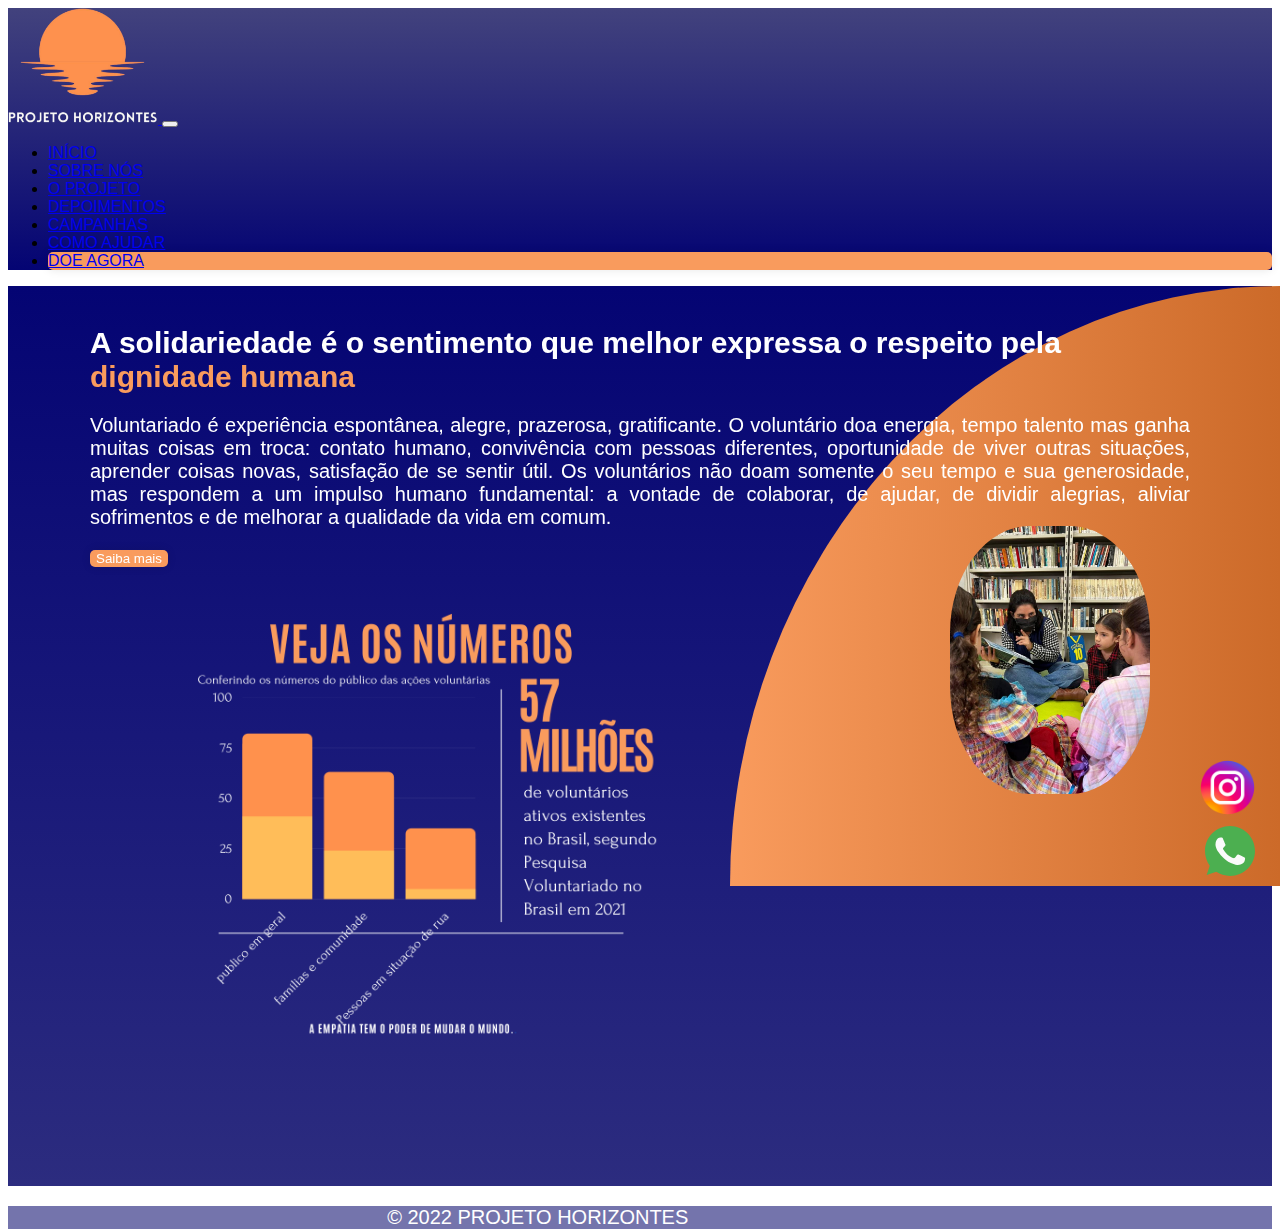
<file: ProjetoIntegrador/ProjetoIntegrador - atualizado/index.html>
<!DOCTYPE html>
<html lang="pt-BR">
<head>
  <meta charset="UTF-8">
  <meta http-equiv="X-UA-Compatible" content="IE=edge">
  <meta name="viewport" content="width=device-width, initial-scale=1.0">
  <title>Projeto Horizontes</title>
  <link rel="stylesheet" href="styles.css">
  <link href="https://cdn.jsdelivr.net/npm/bootstrap@5.2.2/dist/css/bootstrap.min.css" rel="stylesheet" integrity="sha384-Zenh87qX5JnK2Jl0vWa8Ck2rdkQ2Bzep5IDxbcnCeuOxjzrPF/et3URy9Bv1WTRi" crossorigin="anonymous">
    <script src="https://cdn.jsdelivr.net/npm/bootstrap@5.2.2/dist/js/bootstrap.bundle.min.js" integrity="sha384-OERcA2EqjJCMA+/3y+gxIOqMEjwtxJY7qPCqsdltbNJuaOe923+mo//f6V8Qbsw3" crossorigin="anonymous"></script>
</head>
<body>
  <body class="d-flex flex-column min-vh-100">
    <nav class="navbar navbar-expand-lg barraNav p-0 gradient-navbar">
        <div class="container-lg">
            <a class="navbar-brand p-0 mt-3 mx-0" href="index.html">
              <img src="assets/logo.png" alt="Logo projeto horizontes" width="150">
            </a>
            <button class="navbar-toggler" type="button" data-bs-toggle="collapse" data-bs-target="#navbarTogglerDemo02" aria-controls="navbarTogglerDemo02" aria-expanded="false" aria-label="Toggle navigation">
                <span class="navbar-toggler-icon"></span>
              </button>
              <div class="collapse navbar-collapse justify-content-around" id="navbarTogglerDemo02">
                <ul class="navbar-nav nav-justified fw-bold">
                  <li class="nav-item text-nowrap">
                    <a class="nav-link active text-white padrao" aria-current="page" href="index.html">INÍCIO</a>
                  </li>
                  <li class="nav-item mx-2 text-nowrap inicio">
                    <a class="nav-link active text-white padrao" aria-current="page" href="sobreNos.html">SOBRE NÓS</a>
                  </li>
                  <li class="nav-item mx-2 text-nowrap">
                    <a class="nav-link active text-white padrao" aria-current="page" href="oProjeto.html">O PROJETO</a>
                  </li>
                  <li class="nav-item mx-2 text-nowrap">
                    <a class="nav-link active text-white padrao" aria-current="page" href="depoimentos.html">DEPOIMENTOS</a>
                  </li>
                  <li class="nav-item mx-2 text-nowrap">
                    <a class="nav-link active text-white padrao" aria-current="page" href="campanhas.html">CAMPANHAS</a>
                  </li>
                  <li class="nav-item mx-2 text-nowrap">
                    <a class="nav-link active text-white padrao" aria-current="page" href="comoAjudar.html">COMO AJUDAR</a>
                  </li>
                  <li class="nav-item text-nowrap btnDoe">
                    <a class="nav-link active text-white" aria-current="page" href="doeAgora.html">DOE AGORA</a>
                  </li>
              </div>
        </div>
    </nav>

    <main class="comeco">
      <div class="d-none d-lg-block circulo">
        <img class="criancas" src="assets\imagem11.jpeg" alt="campanha social com palhaços e crianças"/>
      </div>

      <!-- social media -->
      <div class="social-media">
        <a href="https://www.instagram.com/horizontesprojeto/"><img src="assets/instagram.png" alt="logo instagram direcionando para a pagina do projeto"/></a>
        <a class="whatsapp" href="https://api.whatsapp.com/send?phone=55011974857747&text=Olá" target="_blank"
            style="position:fixed;bottom:20px;">
            <svg enable-background="new 0 0 512 512" width="50" height="50" version="1.1" viewBox="0 0 512 512"
                xml:space="preserve" xmlns="http://www.w3.org/2000/svg">
                <path
                    d="M256.064,0h-0.128l0,0C114.784,0,0,114.816,0,256c0,56,18.048,107.904,48.736,150.048l-31.904,95.104  l98.4-31.456C155.712,496.512,204,512,256.064,512C397.216,512,512,397.152,512,256S397.216,0,256.064,0z"
                    fill="#4CAF50" />
                <path
                    d="m405.02 361.5c-6.176 17.44-30.688 31.904-50.24 36.128-13.376 2.848-30.848 5.12-89.664-19.264-75.232-31.168-123.68-107.62-127.46-112.58-3.616-4.96-30.4-40.48-30.4-77.216s18.656-54.624 26.176-62.304c6.176-6.304 16.384-9.184 26.176-9.184 3.168 0 6.016 0.16 8.576 0.288 7.52 0.32 11.296 0.768 16.256 12.64 6.176 14.88 21.216 51.616 23.008 55.392 1.824 3.776 3.648 8.896 1.088 13.856-2.4 5.12-4.512 7.392-8.288 11.744s-7.36 7.68-11.136 12.352c-3.456 4.064-7.36 8.416-3.008 15.936 4.352 7.36 19.392 31.904 41.536 51.616 28.576 25.44 51.744 33.568 60.032 37.024 6.176 2.56 13.536 1.952 18.048-2.848 5.728-6.176 12.8-16.416 20-26.496 5.12-7.232 11.584-8.128 18.368-5.568 6.912 2.4 43.488 20.48 51.008 24.224 7.52 3.776 12.48 5.568 14.304 8.736 1.792 3.168 1.792 18.048-4.384 35.52z"
                    fill="#FAFAFA" />
            </svg>
        </a>
    </div>

    <div class="container-lg conteudo mt-5">
      <div class="texto">
        <h1 class="h-index col-lg-5">A solidariedade é o sentimento que melhor expressa o respeito pela<span
          style="color: #f99b5d;"> dignidade humana</span></h1>
        <p class="col-lg-8 col-md-12">Voluntariado é experiência espontânea, alegre, prazerosa, gratificante. O
      voluntário doa energia, tempo  talento mas ganha muitas coisas em troca: contato humano,
      convivência com pessoas diferentes, oportunidade de viver outras situações, aprender coisas
      novas, satisfação de se sentir útil. Os voluntários não doam somente o seu tempo e sua
      generosidade, mas respondem a um impulso humano fundamental: a vontade de colaborar, de
      ajudar, de dividir alegrias, aliviar sofrimentos e de melhorar a qualidade da vida em comum.
        </p>
        <a href="oProjeto.html"><button class="btnSaibaMais">Saiba mais</button></a>
      </div>
    </div>
    <img src="assets\estatisticas.png" alt="estatisticas de voluntários no Brasil" class="estatisticas">
    </main>

    <footer class="container-lg rodape m-0">
      <div class="texto texto-rodape">
        <p class="col-lg-8 col-md-12">
          © 2022 PROJETO HORIZONTES
        </p>
      </div>
    </footer>

    <!-- libras -->
    <div vw class="enabled">
      <div vw-access-button class="active"></div>
      <div vw-plugin-wrapper>
          <div class="vw-plugin-top-wrapper"></div>
      </div>
  </div>
  <script src="https://vlibras.gov.br/app/vlibras-plugin.js"></script>
  <script>
      new window.VLibras.Widget('https://vlibras.gov.br/app');
  </script>
</body>
</html>
</file>
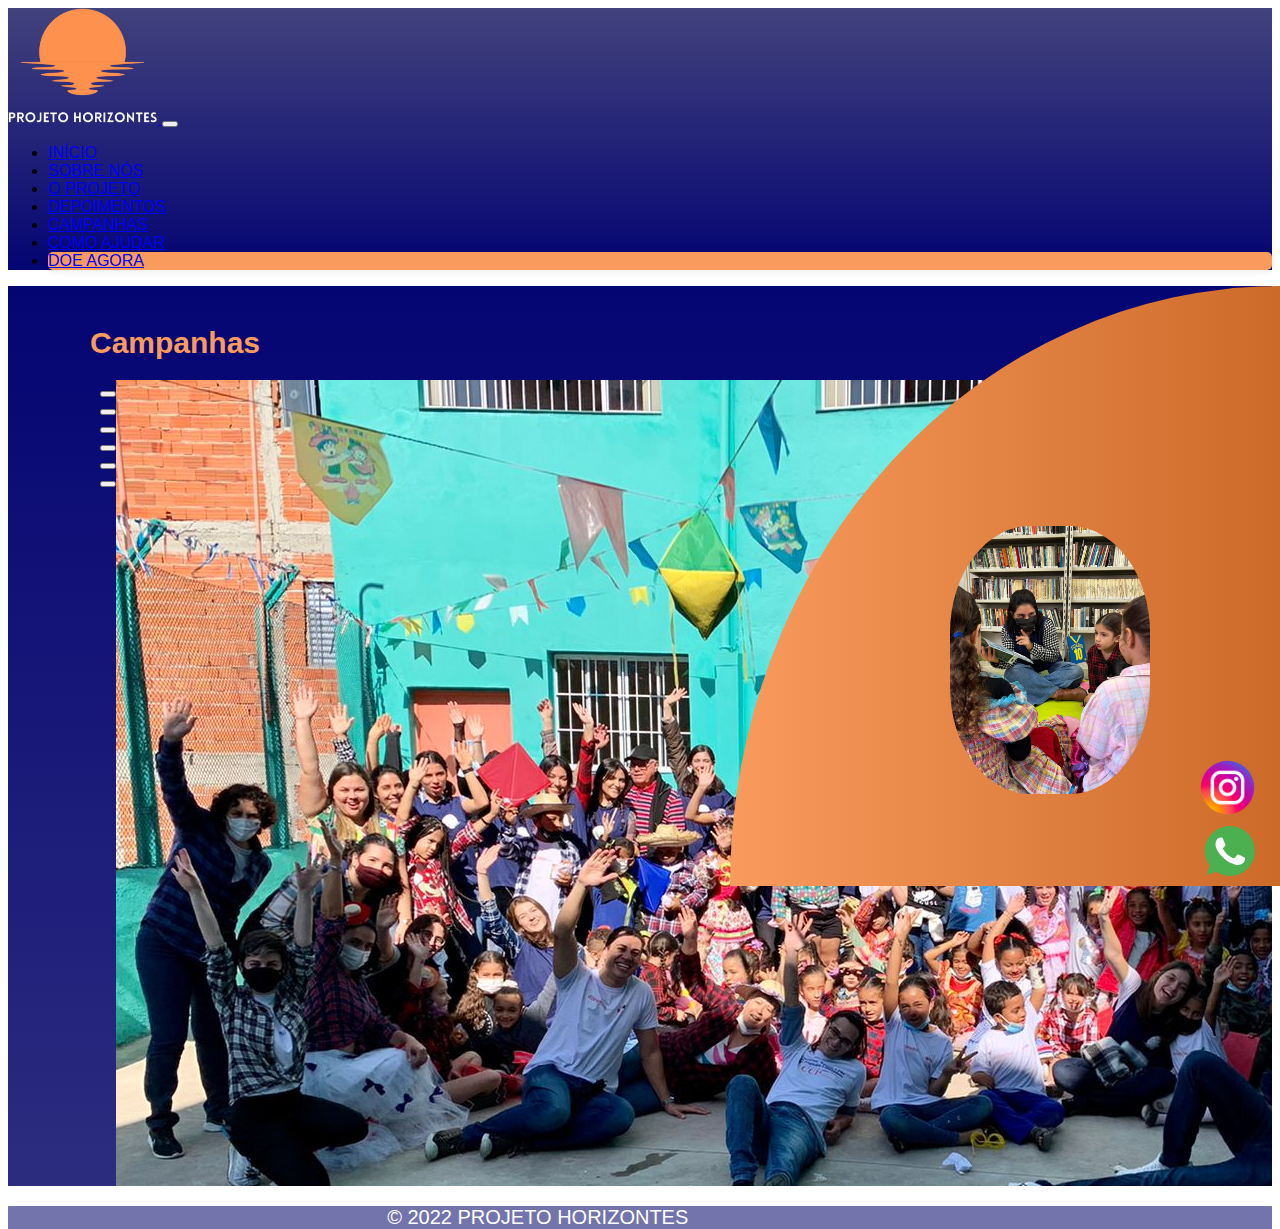
<file: ProjetoIntegrador/ProjetoIntegrador - atualizado/campanhas.html>
<!DOCTYPE html>
<html lang="pt-BR">
<head>
  <meta charset="UTF-8">
  <meta http-equiv="X-UA-Compatible" content="IE=edge">
  <meta name="viewport" content="width=device-width, initial-scale=1.0">
  <title>Projeto Horizontes</title>
  <link rel="stylesheet" href="styles.css">
  <link href="https://cdn.jsdelivr.net/npm/bootstrap@5.2.2/dist/css/bootstrap.min.css" rel="stylesheet" integrity="sha384-Zenh87qX5JnK2Jl0vWa8Ck2rdkQ2Bzep5IDxbcnCeuOxjzrPF/et3URy9Bv1WTRi" crossorigin="anonymous">
    <script src="https://cdn.jsdelivr.net/npm/bootstrap@5.2.2/dist/js/bootstrap.bundle.min.js" integrity="sha384-OERcA2EqjJCMA+/3y+gxIOqMEjwtxJY7qPCqsdltbNJuaOe923+mo//f6V8Qbsw3" crossorigin="anonymous"></script>
</head>
<body>
  <body class="d-flex flex-column min-vh-100">
    <nav class="navbar navbar-expand-lg barraNav p-0 gradient-navbar">
      <div class="container-lg">
          <a class="navbar-brand p-0 mt-3 mx-0" href="index.html">
            <img src="assets/logo.png" alt="Logo projeto horizontes" width="150">
          </a>
          <button class="navbar-toggler" type="button" data-bs-toggle="collapse" data-bs-target="#navbarTogglerDemo02" aria-controls="navbarTogglerDemo02" aria-expanded="false" aria-label="Toggle navigation">
              <span class="navbar-toggler-icon"></span>
            </button>
            <div class="collapse navbar-collapse justify-content-around" id="navbarTogglerDemo02">
              <ul class="navbar-nav nav-justified fw-bold">
                <li class="nav-item text-nowrap">
                  <a class="nav-link active text-white padrao" aria-current="page" href="index.html">INÍCIO</a>
                </li>
                <li class="nav-item mx-2 text-nowrap inicio">
                  <a class="nav-link active text-white padrao" aria-current="page" href="sobreNos.html">SOBRE NÓS</a>
                </li>
                <li class="nav-item mx-2 text-nowrap">
                  <a class="nav-link active text-white padrao" aria-current="page" href="oProjeto.html">O PROJETO</a>
                </li>
                <li class="nav-item mx-2 text-nowrap">
                  <a class="nav-link active text-white padrao" aria-current="page" href="depoimentos.html">DEPOIMENTOS</a>
                </li>
                <li class="nav-item mx-2 text-nowrap">
                  <a class="nav-link active text-white padrao" aria-current="page" href="campanhas.html">CAMPANHAS</a>
                </li>
                <li class="nav-item mx-2 text-nowrap">
                  <a class="nav-link active text-white padrao" aria-current="page" href="comoAjudar.html">COMO AJUDAR</a>
                </li>
                <li class="nav-item text-nowrap btnDoe">
                  <a class="nav-link active text-white" aria-current="page" href="doeAgora.html">DOE AGORA</a>
                </li>
            </div>
      </div>
  </nav>

    <main class="comeco">
      <div class="d-none d-lg-block circulo">
        <img class="criancas" src="assets\imagem11.jpeg" alt="campanha social com palhaços e crianças"/>
      </div>

      <!-- social media -->
      <div class="social-media">
        <a href="https://www.instagram.com/horizontesprojeto/"><img src="assets/instagram.png" alt="logo instagram direcionando para a pagina do projeto"/></a>
        <a class="whatsapp" href="https://api.whatsapp.com/send?phone=55011974857747&text=Olá" target="_blank"
            style="position:fixed;bottom:20px;">
            <svg enable-background="new 0 0 512 512" width="50" height="50" version="1.1" viewBox="0 0 512 512"
                xml:space="preserve" xmlns="http://www.w3.org/2000/svg">
                <path
                    d="M256.064,0h-0.128l0,0C114.784,0,0,114.816,0,256c0,56,18.048,107.904,48.736,150.048l-31.904,95.104  l98.4-31.456C155.712,496.512,204,512,256.064,512C397.216,512,512,397.152,512,256S397.216,0,256.064,0z"
                    fill="#4CAF50" />
                <path
                    d="m405.02 361.5c-6.176 17.44-30.688 31.904-50.24 36.128-13.376 2.848-30.848 5.12-89.664-19.264-75.232-31.168-123.68-107.62-127.46-112.58-3.616-4.96-30.4-40.48-30.4-77.216s18.656-54.624 26.176-62.304c6.176-6.304 16.384-9.184 26.176-9.184 3.168 0 6.016 0.16 8.576 0.288 7.52 0.32 11.296 0.768 16.256 12.64 6.176 14.88 21.216 51.616 23.008 55.392 1.824 3.776 3.648 8.896 1.088 13.856-2.4 5.12-4.512 7.392-8.288 11.744s-7.36 7.68-11.136 12.352c-3.456 4.064-7.36 8.416-3.008 15.936 4.352 7.36 19.392 31.904 41.536 51.616 28.576 25.44 51.744 33.568 60.032 37.024 6.176 2.56 13.536 1.952 18.048-2.848 5.728-6.176 12.8-16.416 20-26.496 5.12-7.232 11.584-8.128 18.368-5.568 6.912 2.4 43.488 20.48 51.008 24.224 7.52 3.776 12.48 5.568 14.304 8.736 1.792 3.168 1.792 18.048-4.384 35.52z"
                    fill="#FAFAFA" />
            </svg>
        </a>
    </div>

    <div class="container-lg conteudo mt-5">
      <div class="texto">
        <h1 style="color: #f99b5d;">Campanhas</h1>
        <p class="col-lg-8 col-md-12" ></p>
      </div>
    </div>
    
    <div id="meuCarousel" class="carousel slide" data-bs-ride="true">
      <div class="carousel-indicators">
        <button type="button" data-bs-target="#meuCarousel" data-bs-slide-to="0" class="active" aria-current="true" aria-label="Slide 1"></button>
        <button type="button" data-bs-target="#meuCarousel" data-bs-slide-to="1" aria-label="Slide 2"></button>
        <button type="button" data-bs-target="#meuCarousel" data-bs-slide-to="2" aria-label="Slide 3"></button>
        <button type="button" data-bs-target="#meuCarousel" data-bs-slide-to="3" aria-label="Slide 4"></button>
        <button type="button" data-bs-target="#meuCarousel" data-bs-slide-to="4" aria-label="Slide 5"></button>
        <button type="button" data-bs-target="#meuCarousel" data-bs-slide-to="5" aria-label="Slide 6"></button>

      </div>
      <div class="carousel-inner">
        <div class="carousel-item active" data-bs-interval="false">
          <img src="assets\imagem1.jpg" class="d-block w-100" alt="Crianças alcançadas pelo projeto com voluntários">
        </div>
        <div class="carousel-item" data-bs-interval="false">
          <img src="assets\imagem2.jpg" class="d-block w-100" alt="Crianças alcançadas pelo projeto com voluntários">
        </div>
        <div class="carousel-item" data-bs-interval="false">
          <img src="assets\imagem3.jpg" class="d-block w-100" alt="Crianças alcançadas pelo projeto com voluntários">
        </div>
        <div class="carousel-item" data-bs-interval="false">
          <img src="assets\imagem4.jpg" class="d-block w-100" alt="Crianças brincando">
        </div>
        <div class="carousel-item" data-bs-interval="false">
          <img src="assets\imagem5.jpg" class="d-block w-100" alt="Crianças brincando">
        </div>
        <div class="carousel-item" data-bs-interval="false">
          <img src="assets\imagem6.jpg" class="d-block w-100" alt="Professora ensinando seus alunos">
        </div>
      </div>
      <button class="carousel-control-prev" type="button" data-bs-target="#meuCarousel" data-bs-slide="prev">
        <span class="carousel-control-prev-icon" aria-hidden="true"></span>
        <span class="visually-hidden">Previous</span>
      </button>
      <button class="carousel-control-next" type="button" data-bs-target="#meuCarousel" data-bs-slide="next">
        <span class="carousel-control-next-icon" aria-hidden="true"></span>
        <span class="visually-hidden">Next</span>
      </button>
    </div>
    </main>

    <footer class="container-lg rodape m-0">
      <div class="texto texto-rodape">
        <p class="col-lg-8 col-md-12">
          © 2022 PROJETO HORIZONTES
        </p>
      </div>
    </footer>

    <!-- libras -->
    <div vw class="enabled">
      <div vw-access-button class="active"></div>
      <div vw-plugin-wrapper>
          <div class="vw-plugin-top-wrapper"></div>
      </div>
  </div>
  <script src="https://vlibras.gov.br/app/vlibras-plugin.js"></script>
  <script>
      new window.VLibras.Widget('https://vlibras.gov.br/app');
  </script>
</body>
</html>
</file>
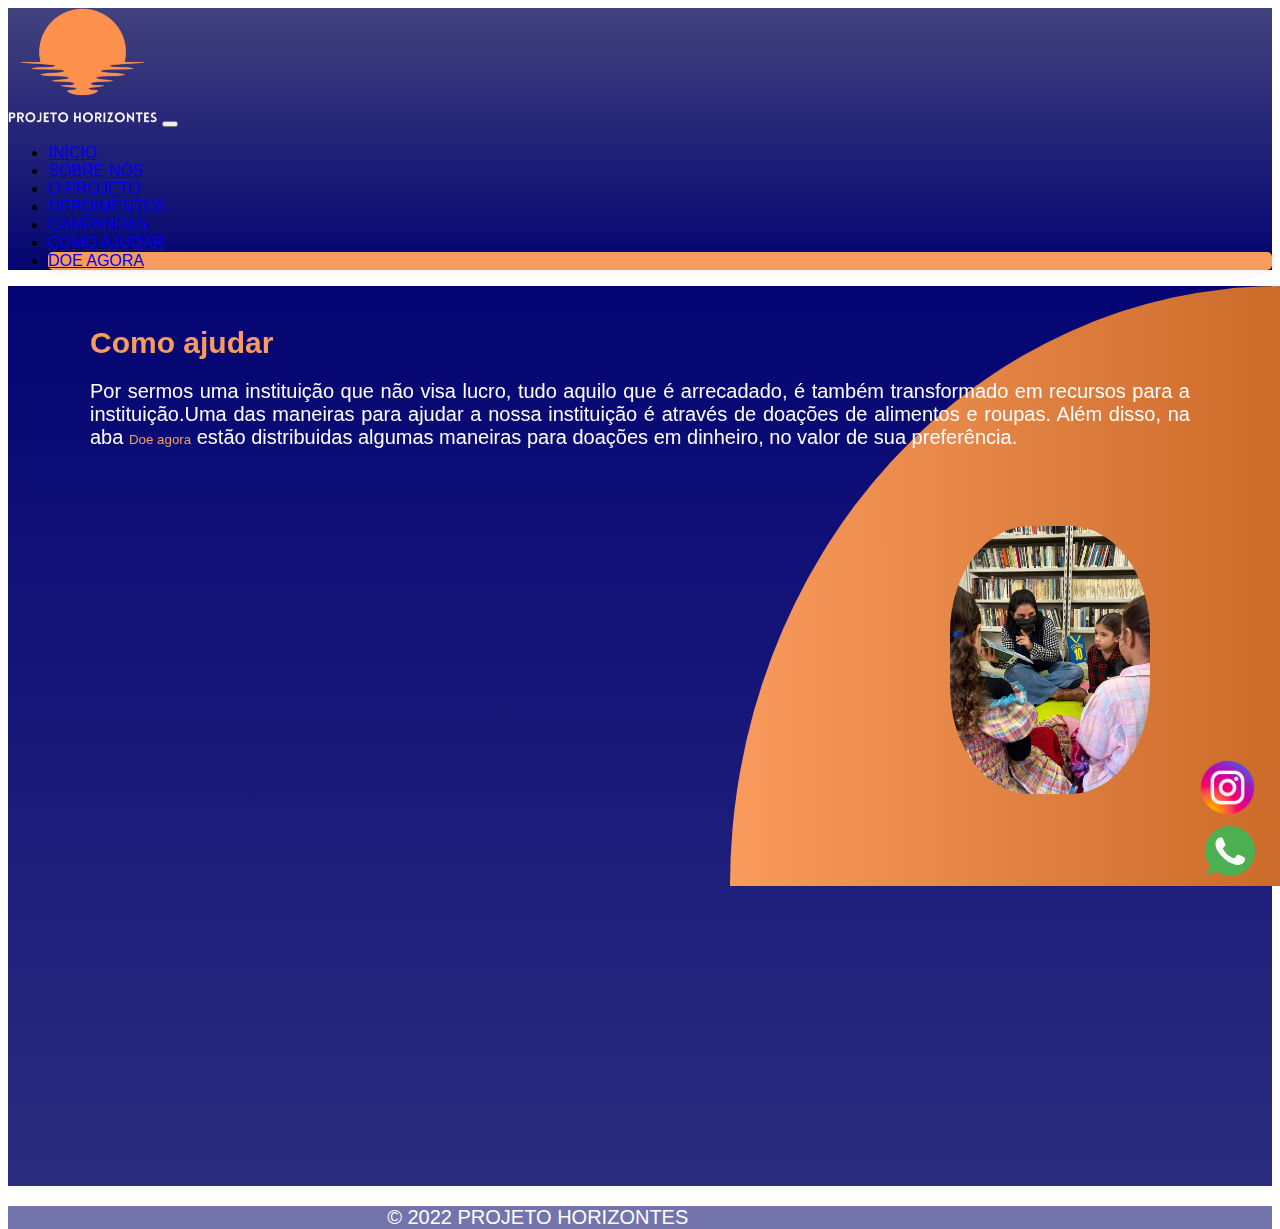
<file: ProjetoIntegrador/ProjetoIntegrador - atualizado/comoAjudar.html>
<!DOCTYPE html>
<html lang="pt-BR">
<head>
  <meta charset="UTF-8">
  <meta http-equiv="X-UA-Compatible" content="IE=edge">
  <meta name="viewport" content="width=device-width, initial-scale=1.0">
  <title>Projeto Horizontes</title>
  <link rel="stylesheet" href="styles.css">
  <link href="https://cdn.jsdelivr.net/npm/bootstrap@5.2.2/dist/css/bootstrap.min.css" rel="stylesheet" integrity="sha384-Zenh87qX5JnK2Jl0vWa8Ck2rdkQ2Bzep5IDxbcnCeuOxjzrPF/et3URy9Bv1WTRi" crossorigin="anonymous">
    <script src="https://cdn.jsdelivr.net/npm/bootstrap@5.2.2/dist/js/bootstrap.bundle.min.js" integrity="sha384-OERcA2EqjJCMA+/3y+gxIOqMEjwtxJY7qPCqsdltbNJuaOe923+mo//f6V8Qbsw3" crossorigin="anonymous"></script>
</head>
<body>
  <body class="d-flex flex-column min-vh-100">
    <nav class="navbar navbar-expand-lg barraNav p-0 gradient-navbar">
      <div class="container-lg">
          <a class="navbar-brand p-0 mt-3 mx-0" href="index.html">
            <img src="assets/logo.png" alt="Logo projeto horizontes" width="150">
          </a>
          <button class="navbar-toggler" type="button" data-bs-toggle="collapse" data-bs-target="#navbarTogglerDemo02" aria-controls="navbarTogglerDemo02" aria-expanded="false" aria-label="Toggle navigation">
              <span class="navbar-toggler-icon"></span>
            </button>
            <div class="collapse navbar-collapse justify-content-around" id="navbarTogglerDemo02">
              <ul class="navbar-nav nav-justified fw-bold">
                <li class="nav-item text-nowrap">
                  <a class="nav-link active text-white padrao" aria-current="page" href="index.html">INÍCIO</a>
                </li>
                <li class="nav-item mx-2 text-nowrap inicio">
                  <a class="nav-link active text-white padrao" aria-current="page" href="sobreNos.html">SOBRE NÓS</a>
                </li>
                <li class="nav-item mx-2 text-nowrap">
                  <a class="nav-link active text-white padrao" aria-current="page" href="oProjeto.html">O PROJETO</a>
                </li>
                <li class="nav-item mx-2 text-nowrap">
                  <a class="nav-link active text-white padrao" aria-current="page" href="depoimentos.html">DEPOIMENTOS</a>
                </li>
                <li class="nav-item mx-2 text-nowrap">
                  <a class="nav-link active text-white padrao" aria-current="page" href="campanhas.html">CAMPANHAS</a>
                </li>
                <li class="nav-item mx-2 text-nowrap">
                  <a class="nav-link active text-white padrao" aria-current="page" href="comoAjudar.html">COMO AJUDAR</a>
                </li>
                <li class="nav-item text-nowrap btnDoe">
                  <a class="nav-link active text-white" aria-current="page" href="doeAgora.html">DOE AGORA</a>
                </li>
            </div>
      </div>
  </nav>

    <main class="comeco">
      <div class="d-none d-lg-block circulo">
        <img class="criancas" src="assets\imagem11.jpeg" alt="campanha social com palhaços e crianças"/>
      </div>

      <!-- social media -->
      <div class="social-media">
        <a href="https://www.instagram.com/horizontesprojeto/"><img src="assets/instagram.png" alt="logo instagram direcionando para a pagina do projeto"/></a>
        <a class="whatsapp" href="https://api.whatsapp.com/send?phone=55011974857747&text=Olá" target="_blank"
            style="position:fixed;bottom:20px;">
            <svg enable-background="new 0 0 512 512" width="50" height="50" version="1.1" viewBox="0 0 512 512"
                xml:space="preserve" xmlns="http://www.w3.org/2000/svg">
                <path
                    d="M256.064,0h-0.128l0,0C114.784,0,0,114.816,0,256c0,56,18.048,107.904,48.736,150.048l-31.904,95.104  l98.4-31.456C155.712,496.512,204,512,256.064,512C397.216,512,512,397.152,512,256S397.216,0,256.064,0z"
                    fill="#4CAF50" />
                <path
                    d="m405.02 361.5c-6.176 17.44-30.688 31.904-50.24 36.128-13.376 2.848-30.848 5.12-89.664-19.264-75.232-31.168-123.68-107.62-127.46-112.58-3.616-4.96-30.4-40.48-30.4-77.216s18.656-54.624 26.176-62.304c6.176-6.304 16.384-9.184 26.176-9.184 3.168 0 6.016 0.16 8.576 0.288 7.52 0.32 11.296 0.768 16.256 12.64 6.176 14.88 21.216 51.616 23.008 55.392 1.824 3.776 3.648 8.896 1.088 13.856-2.4 5.12-4.512 7.392-8.288 11.744s-7.36 7.68-11.136 12.352c-3.456 4.064-7.36 8.416-3.008 15.936 4.352 7.36 19.392 31.904 41.536 51.616 28.576 25.44 51.744 33.568 60.032 37.024 6.176 2.56 13.536 1.952 18.048-2.848 5.728-6.176 12.8-16.416 20-26.496 5.12-7.232 11.584-8.128 18.368-5.568 6.912 2.4 43.488 20.48 51.008 24.224 7.52 3.776 12.48 5.568 14.304 8.736 1.792 3.168 1.792 18.048-4.384 35.52z"
                    fill="#FAFAFA" />
            </svg>
        </a>
    </div>

    <div class="container-lg conteudo mt-5">
      <div class="texto">
        <h1 style="color: #f99b5d;">Como ajudar</h1>
        <p class="col-lg-8 col-md-12">Por sermos uma instituição que não visa lucro, tudo aquilo que é arrecadado, é também transformado em
          recursos para a instituição.Uma das maneiras para ajudar a nossa instituição é através de doações de
          alimentos e roupas. Além disso, na aba <span href="doeAgora.html"><button class="btnComoAjudar">Doe agora</button></span> estão distribuidas algumas maneiras para
          doações em dinheiro, no valor de sua preferência.</p>
      </div>
    </div>
    </main>

    <footer class="container-lg rodape m-0">
      <div class="texto texto-rodape">
        <p class="col-lg-8 col-md-12">
          © 2022 PROJETO HORIZONTES
        </p>
      </div>
    </footer>

    <!-- libras -->
    <div vw class="enabled">
      <div vw-access-button class="active"></div>
      <div vw-plugin-wrapper>
          <div class="vw-plugin-top-wrapper"></div>
      </div>
  </div>
  <script src="https://vlibras.gov.br/app/vlibras-plugin.js"></script>
  <script>
      new window.VLibras.Widget('https://vlibras.gov.br/app');
  </script>
</body>
</html>
</file>
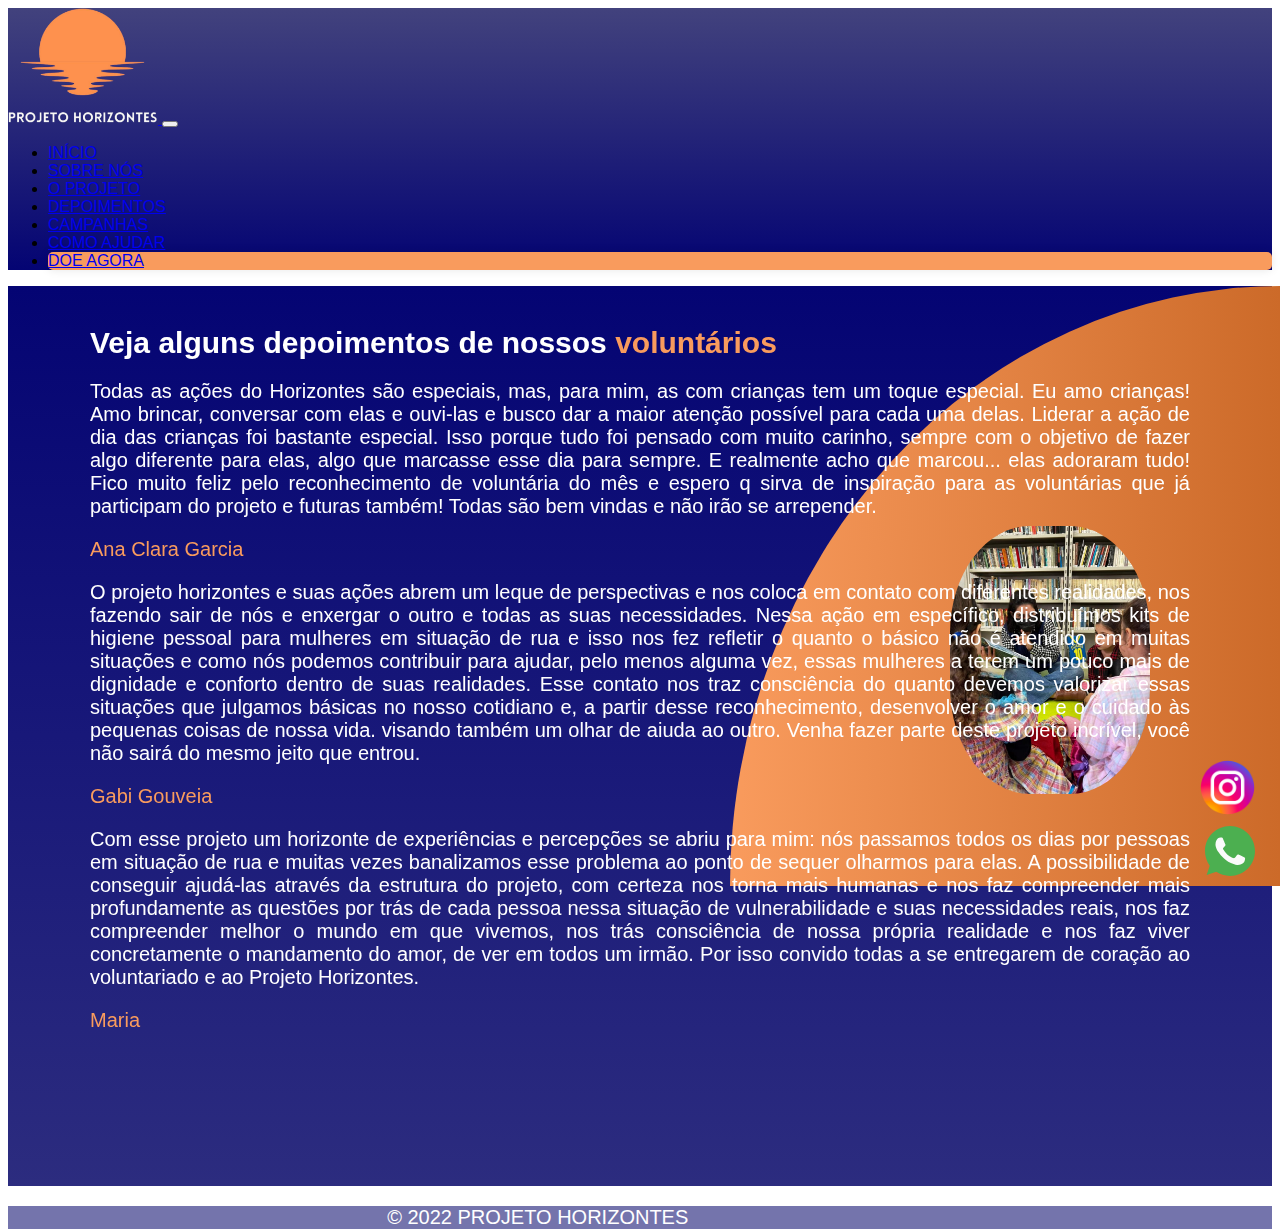
<file: ProjetoIntegrador/ProjetoIntegrador - atualizado/depoimentos.html>
<!DOCTYPE html>
<html lang="pt-BR">
<head>
  <meta charset="UTF-8">
  <meta http-equiv="X-UA-Compatible" content="IE=edge">
  <meta name="viewport" content="width=device-width, initial-scale=1.0">
  <title>Projeto Horizontes</title>
  <link rel="stylesheet" href="styles.css">
  <link href="https://cdn.jsdelivr.net/npm/bootstrap@5.2.2/dist/css/bootstrap.min.css" rel="stylesheet" integrity="sha384-Zenh87qX5JnK2Jl0vWa8Ck2rdkQ2Bzep5IDxbcnCeuOxjzrPF/et3URy9Bv1WTRi" crossorigin="anonymous">
    <script src="https://cdn.jsdelivr.net/npm/bootstrap@5.2.2/dist/js/bootstrap.bundle.min.js" integrity="sha384-OERcA2EqjJCMA+/3y+gxIOqMEjwtxJY7qPCqsdltbNJuaOe923+mo//f6V8Qbsw3" crossorigin="anonymous"></script>
</head>
<body>
  <body class="d-flex flex-column min-vh-100">
    <nav class="navbar navbar-expand-lg barraNav p-0 gradient-navbar">
      <div class="container-lg">
          <a class="navbar-brand p-0 mt-3 mx-0" href="index.html">
            <img src="assets/logo.png" alt="Logo projeto horizontes" width="150">
          </a>
          <button class="navbar-toggler" type="button" data-bs-toggle="collapse" data-bs-target="#navbarTogglerDemo02" aria-controls="navbarTogglerDemo02" aria-expanded="false" aria-label="Toggle navigation">
              <span class="navbar-toggler-icon"></span>
            </button>
            <div class="collapse navbar-collapse justify-content-around" id="navbarTogglerDemo02">
              <ul class="navbar-nav nav-justified fw-bold">
                <li class="nav-item text-nowrap">
                  <a class="nav-link active text-white padrao" aria-current="page" href="index.html">INÍCIO</a>
                </li>
                <li class="nav-item mx-2 text-nowrap inicio">
                  <a class="nav-link active text-white padrao" aria-current="page" href="sobreNos.html">SOBRE NÓS</a>
                </li>
                <li class="nav-item mx-2 text-nowrap">
                  <a class="nav-link active text-white padrao" aria-current="page" href="oProjeto.html">O PROJETO</a>
                </li>
                <li class="nav-item mx-2 text-nowrap">
                  <a class="nav-link active text-white padrao" aria-current="page" href="depoimentos.html">DEPOIMENTOS</a>
                </li>
                <li class="nav-item mx-2 text-nowrap">
                  <a class="nav-link active text-white padrao" aria-current="page" href="campanhas.html">CAMPANHAS</a>
                </li>
                <li class="nav-item mx-2 text-nowrap">
                  <a class="nav-link active text-white padrao" aria-current="page" href="comoAjudar.html">COMO AJUDAR</a>
                </li>
                <li class="nav-item text-nowrap btnDoe">
                  <a class="nav-link active text-white" aria-current="page" href="doeAgora.html">DOE AGORA</a>
                </li>
            </div>
      </div>
  </nav>

    <main class="comeco">
      <div class="d-none d-lg-block circulo">
        <img class="criancas" src="assets\imagem11.jpeg" alt="campanha social com palhaços e crianças"/>
      </div>

      <!-- social media -->
      <div class="social-media">
        <a href="https://www.instagram.com/horizontesprojeto/"><img src="assets/instagram.png" alt="logo instagram direcionando para a pagina do projeto"/></a>
        <a class="whatsapp" href="https://api.whatsapp.com/send?phone=55011974857747&text=Olá" target="_blank"
            style="position:fixed;bottom:20px;">
            <svg enable-background="new 0 0 512 512" width="50" height="50" version="1.1" viewBox="0 0 512 512"
                xml:space="preserve" xmlns="http://www.w3.org/2000/svg">
                <path
                    d="M256.064,0h-0.128l0,0C114.784,0,0,114.816,0,256c0,56,18.048,107.904,48.736,150.048l-31.904,95.104  l98.4-31.456C155.712,496.512,204,512,256.064,512C397.216,512,512,397.152,512,256S397.216,0,256.064,0z"
                    fill="#4CAF50" />
                <path
                    d="m405.02 361.5c-6.176 17.44-30.688 31.904-50.24 36.128-13.376 2.848-30.848 5.12-89.664-19.264-75.232-31.168-123.68-107.62-127.46-112.58-3.616-4.96-30.4-40.48-30.4-77.216s18.656-54.624 26.176-62.304c6.176-6.304 16.384-9.184 26.176-9.184 3.168 0 6.016 0.16 8.576 0.288 7.52 0.32 11.296 0.768 16.256 12.64 6.176 14.88 21.216 51.616 23.008 55.392 1.824 3.776 3.648 8.896 1.088 13.856-2.4 5.12-4.512 7.392-8.288 11.744s-7.36 7.68-11.136 12.352c-3.456 4.064-7.36 8.416-3.008 15.936 4.352 7.36 19.392 31.904 41.536 51.616 28.576 25.44 51.744 33.568 60.032 37.024 6.176 2.56 13.536 1.952 18.048-2.848 5.728-6.176 12.8-16.416 20-26.496 5.12-7.232 11.584-8.128 18.368-5.568 6.912 2.4 43.488 20.48 51.008 24.224 7.52 3.776 12.48 5.568 14.304 8.736 1.792 3.168 1.792 18.048-4.384 35.52z"
                    fill="#FAFAFA" />
            </svg>
        </a>
    </div>

    <div class="container-lg conteudo mt-5">
      <div class="texto">
        <h1 class="h-index col-lg-5">Veja alguns depoimentos de nossos<span
          style="color: #f99b5d;"> voluntários</span></h1>
          <p class="col-lg-8 col-md-12 pt-3 border-top">
            Todas as ações do Horizontes são especiais, mas, para mim, as com crianças tem um toque especial. Eu amo crianças! Amo brincar, conversar com elas e ouvi-las e busco dar a maior atenção possível para cada uma delas. Liderar a ação de dia das crianças foi bastante especial. Isso porque tudo foi pensado com muito carinho, sempre com o objetivo de fazer algo diferente para elas, algo que marcasse esse dia para sempre. E realmente acho que marcou... elas adoraram tudo! Fico muito feliz pelo reconhecimento de voluntária do mês e espero q sirva de inspiração para as voluntárias que já participam do projeto e futuras também! Todas são bem vindas e não irão se arrepender.
          </p>
          <p style="color: #f99b5d;">Ana Clara Garcia</p>
          <p class="col-lg-8 col-md-12 pt-3 border-top">
            O projeto horizontes e suas ações abrem um leque de perspectivas e nos coloca em contato com diferentes realidades, nos fazendo sair de nós e enxergar o outro e todas as suas necessidades. Nessa ação em específico, distribuímos kits de higiene pessoal para mulheres em situação de rua e isso nos fez refletir o quanto o básico não é atendido em muitas situações e como nós podemos contribuir para ajudar, pelo menos alguma vez, essas mulheres a terem um pouco mais de dignidade e conforto dentro de suas realidades. Esse contato nos traz consciência do quanto devemos valorizar essas situações que julgamos básicas no nosso cotidiano e, a partir desse reconhecimento, desenvolver o amor e o cuidado às pequenas coisas de nossa vida. visando também um olhar de aiuda ao outro. Venha fazer parte deste projeto incrível, você não sairá do mesmo jeito que entrou.
          </p>
          <p style="color: #f99b5d;">Gabi Gouveia</p>
          <p class="col-lg-8 col-md-12 pt-3 border-top">
            Com esse projeto um horizonte de experiências e percepções se abriu para mim: nós passamos todos os dias por pessoas em situação de rua e muitas vezes banalizamos esse problema ao ponto de sequer olharmos para elas. A possibilidade de conseguir ajudá-las através da estrutura do projeto, com certeza nos torna mais humanas e nos faz compreender mais profundamente as questões por trás de cada pessoa nessa situação de vulnerabilidade e suas necessidades reais, nos faz compreender melhor o mundo em que vivemos, nos trás consciência de nossa própria realidade e nos faz viver concretamente o mandamento do amor, de ver em todos um irmão. Por isso convido todas a se entregarem de coração ao voluntariado e ao Projeto Horizontes.
          </p>
          <p style="color: #f99b5d;" class="mb-5">Maria</p>
      </div>
    </div>
    </main>

    <footer class="container-lg rodape m-0">
      <div class="texto texto-rodape">
        <p class="col-lg-8 col-md-12">
          © 2022 PROJETO HORIZONTES
        </p>
      </div>
    </footer>

    <!-- libras -->
    <div vw class="enabled">
      <div vw-access-button class="active"></div>
      <div vw-plugin-wrapper>
          <div class="vw-plugin-top-wrapper"></div>
      </div>
  </div>
  <script src="https://vlibras.gov.br/app/vlibras-plugin.js"></script>
  <script>
      new window.VLibras.Widget('https://vlibras.gov.br/app');
  </script>
</body>
</html>
</file>
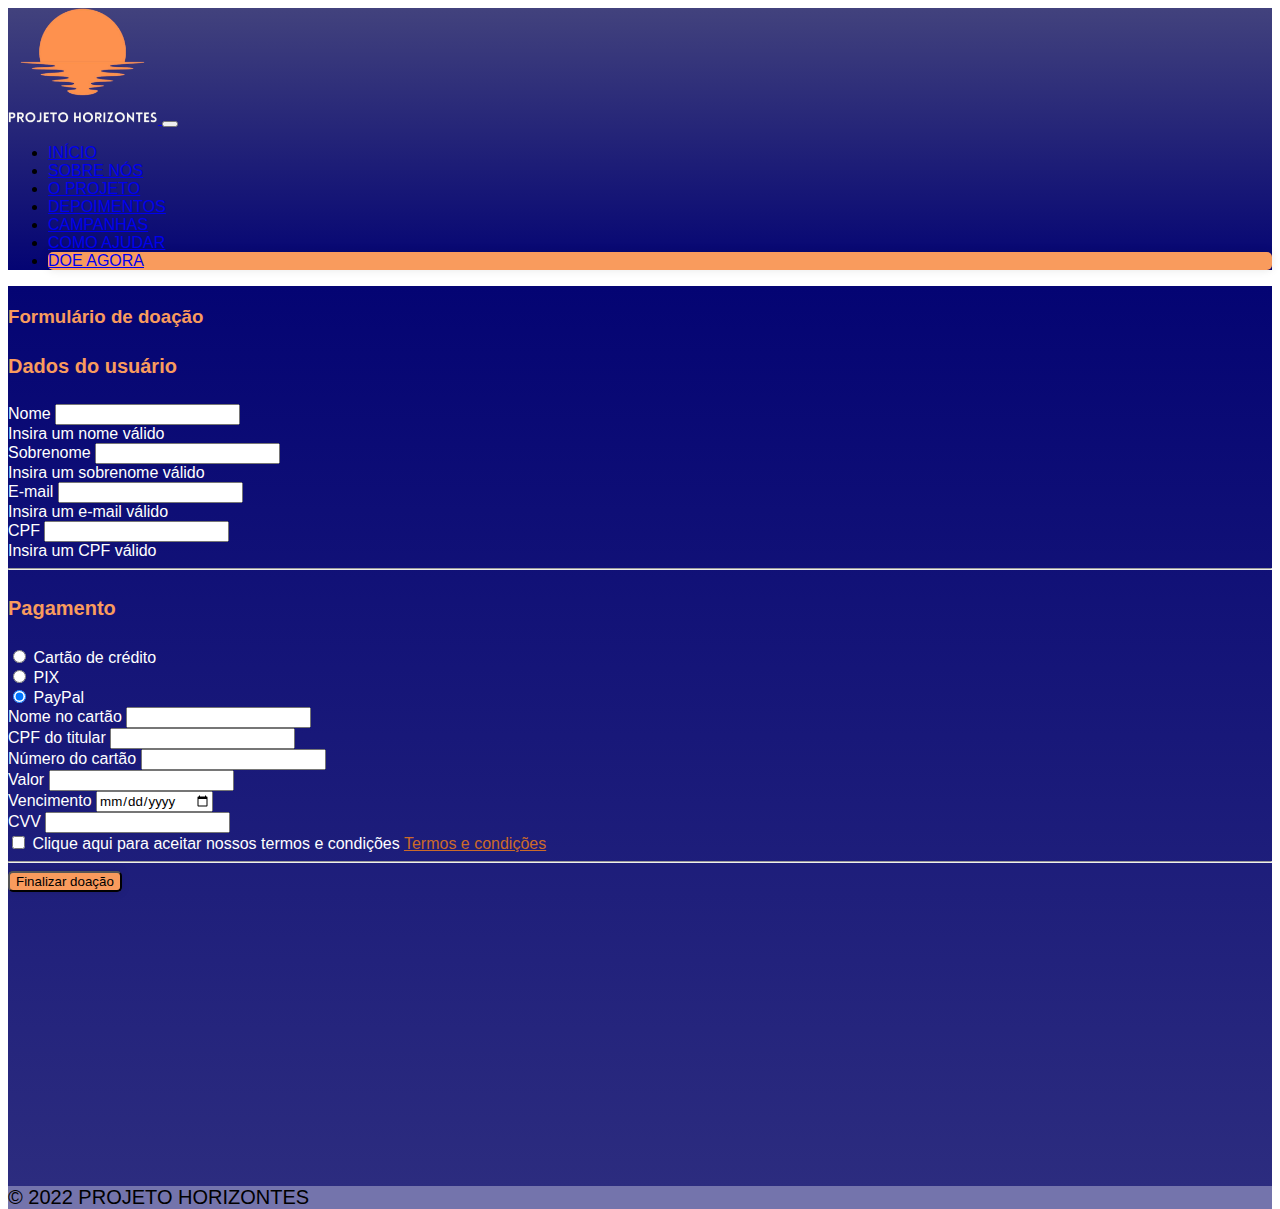
<file: ProjetoIntegrador/ProjetoIntegrador - atualizado/doeAgora.html>
<!DOCTYPE html>
<html lang="pt-BR">
<head>
  <meta charset="UTF-8">
  <meta http-equiv="X-UA-Compatible" content="IE=edge">
  <meta name="viewport" content="width=device-width, initial-scale=1.0">
  <title>Projeto Horizontes</title>
  <link rel="stylesheet" href="styles.css">
  <link href="https://cdn.jsdelivr.net/npm/bootstrap@5.2.2/dist/css/bootstrap.min.css" rel="stylesheet" integrity="sha384-Zenh87qX5JnK2Jl0vWa8Ck2rdkQ2Bzep5IDxbcnCeuOxjzrPF/et3URy9Bv1WTRi" crossorigin="anonymous">
    <script src="https://cdn.jsdelivr.net/npm/bootstrap@5.2.2/dist/js/bootstrap.bundle.min.js" integrity="sha384-OERcA2EqjJCMA+/3y+gxIOqMEjwtxJY7qPCqsdltbNJuaOe923+mo//f6V8Qbsw3" crossorigin="anonymous"></script>
</head>
<body>
  <body class="d-flex flex-column min-vh-100">
    <nav class="navbar navbar-expand-lg barraNav p-0 gradient-navbar">
        <div class="container-lg">
            <a class="navbar-brand p-0 mt-3 mx-0" href="index.html">
              <img src="assets/logo.png" alt="Logo projeto horizontes" width="150">
            </a>
            <button class="navbar-toggler" type="button" data-bs-toggle="collapse" data-bs-target="#navbarTogglerDemo02" aria-controls="navbarTogglerDemo02" aria-expanded="false" aria-label="Toggle navigation">
                <span class="navbar-toggler-icon"></span>
              </button>
              <div class="collapse navbar-collapse justify-content-around" id="navbarTogglerDemo02">
                <ul class="navbar-nav nav-justified fw-bold">
                  <li class="nav-item text-nowrap">
                    <a class="nav-link active text-white padrao" aria-current="page" href="index.html">INÍCIO</a>
                  </li>
                  <li class="nav-item mx-2 text-nowrap inicio">
                    <a class="nav-link active text-white padrao" aria-current="page" href="sobreNos.html">SOBRE NÓS</a>
                  </li>
                  <li class="nav-item mx-2 text-nowrap">
                    <a class="nav-link active text-white padrao" aria-current="page" href="oProjeto.html">O PROJETO</a>
                  </li>
                  <li class="nav-item mx-2 text-nowrap">
                    <a class="nav-link active text-white padrao" aria-current="page" href="depoimentos.html">DEPOIMENTOS</a>
                  </li>
                  <li class="nav-item mx-2 text-nowrap">
                    <a class="nav-link active text-white padrao" aria-current="page" href="campanhas.html">CAMPANHAS</a>
                  </li>
                  <li class="nav-item mx-2 text-nowrap">
                    <a class="nav-link active text-white padrao" aria-current="page" href="comoAjudar.html">COMO AJUDAR</a>
                  </li>
                  <li class="nav-item text-nowrap btnDoe">
                    <a class="nav-link active text-white" aria-current="page" href="doeAgora.html">DOE AGORA</a>
                  </li>
              </div>
        </div>
    </nav>

    <main class="comeco">
      <div class="container">
        <div class="py-4 text-center texto">
          <h3 style="color: #f99b5d;">Formulário de doação</h3>
        </div>
      </div>

      <div class="container">
        <h4 class="mb-3 dados" style="color: #f99b5d;">Dados do usuário</h4>
        <form novalidate class="form formulario mt-4">
          <div class="row g-3">
            <div class="col-sm-6 mb-2">
              <label for="nome" class="form-label">Nome</label>
              <input id="nome" type="text" class="form-control" required>
              <div class="invalid-feedback">Insira um nome válido</div>
            </div>
            <div class="col-sm-6 mb-2">
              <label for="sobrenome" class="form-label">Sobrenome</label>
              <input id="sobrenome" type="text" class="form-control" required>
              <div class="invalid-feedback">Insira um sobrenome válido</div>
            </div>
            <div class="col-sm-6 mb-2">
              <label for="email" class="form-label">E-mail</label>
              <input id="email" type="email" class="form-control" required>
              <div class="invalid-feedback">Insira um e-mail válido</div>
            </div>
            <div class="col-sm-6 mb-2">
              <label for="cpf" class="form-label">CPF</label>
              <input id="cpf" type="number" class="form-control" required>
              <div class="invalid-feedback">Insira um CPF válido</div>
            </div>

            <hr class="my-5">

            <h4 class="mb-3 dados mt-0" style="color: #f99b5d;">Pagamento</h4>

            <div class="form-check">
              <input id="credito" name="metodoPagamento" type="radio" class="form-check-input" checked required>
              <label for="credito">Cartão de crédito</label>
            </div>

            <div class="form-check">
              <input id="pix" name="metodoPagamento" type="radio" class="form-check-input" checked required>
              <label for="pix">PIX</label>
            </div>

            <div class="form-check">
              <input id="paypal" name="metodoPagamento" type="radio" class="form-check-input" checked required>
              <label for="paypal">PayPal</label>
            </div>

            <div class="row mt-4 gy-4 mb-5">
              <div class="col-md-4">
                <label for="nomeCompleto" class="form-label">Nome no cartão</label>
                <input type="text" class="form-control">
              </div>
              <div class="col-md-4">
                <label for="cpf" class="form-label">CPF do titular</label>
                <input type="number" class="form-control">
              </div>
              <div class="col-md-4">
                <label for="numeroCartao" class="form-label">Número do cartão</label>
                <input type="number" class="form-control">
              </div>
              <div class="col-md-4">
                <label for="valor" class="form-label">Valor</label>
                <input type="number" class="form-control">
              </div>
              <div class="col-md-4">
                <label for="vencimento" class="form-label">Vencimento</label>
                <input type="date" class="form-control">
              </div>
              <div class="col-md-4">
                <label for="cvv" class="form-label">CVV</label>
                <input type="number" class="form-control">
              </div>
            </div>

            <form>
              <div class="form-group">
            <div class="form-group form-check">
              <input type="checkbox" class="form-check-input" id="exampleCheck1">
              <label class="form-check-label" for="exampleCheck1">Clique aqui para aceitar nossos termos e condições</label>
              <a href="" class="link">Termos e condições</a>
            </div>
            </form>

            <hr class="my-4">

            <button class="btnForm mb-5 border-0 p-3 text-white">Finalizar doação</button>

          </div>
        </form>
      </div>

    </main>

    <footer class="container-fluid rodapeDoeAgora text-center text-white py-3">© 2022 PROJETO HORIZONTES</footer>

    <!-- libras -->
    <div vw class="enabled">
      <div vw-access-button class="active"></div>
      <div vw-plugin-wrapper>
          <div class="vw-plugin-top-wrapper"></div>
      </div>
  </div>
  <script src="https://vlibras.gov.br/app/vlibras-plugin.js"></script>
  <script>
      new window.VLibras.Widget('https://vlibras.gov.br/app');
  </script>
</body>
</html>
</file>
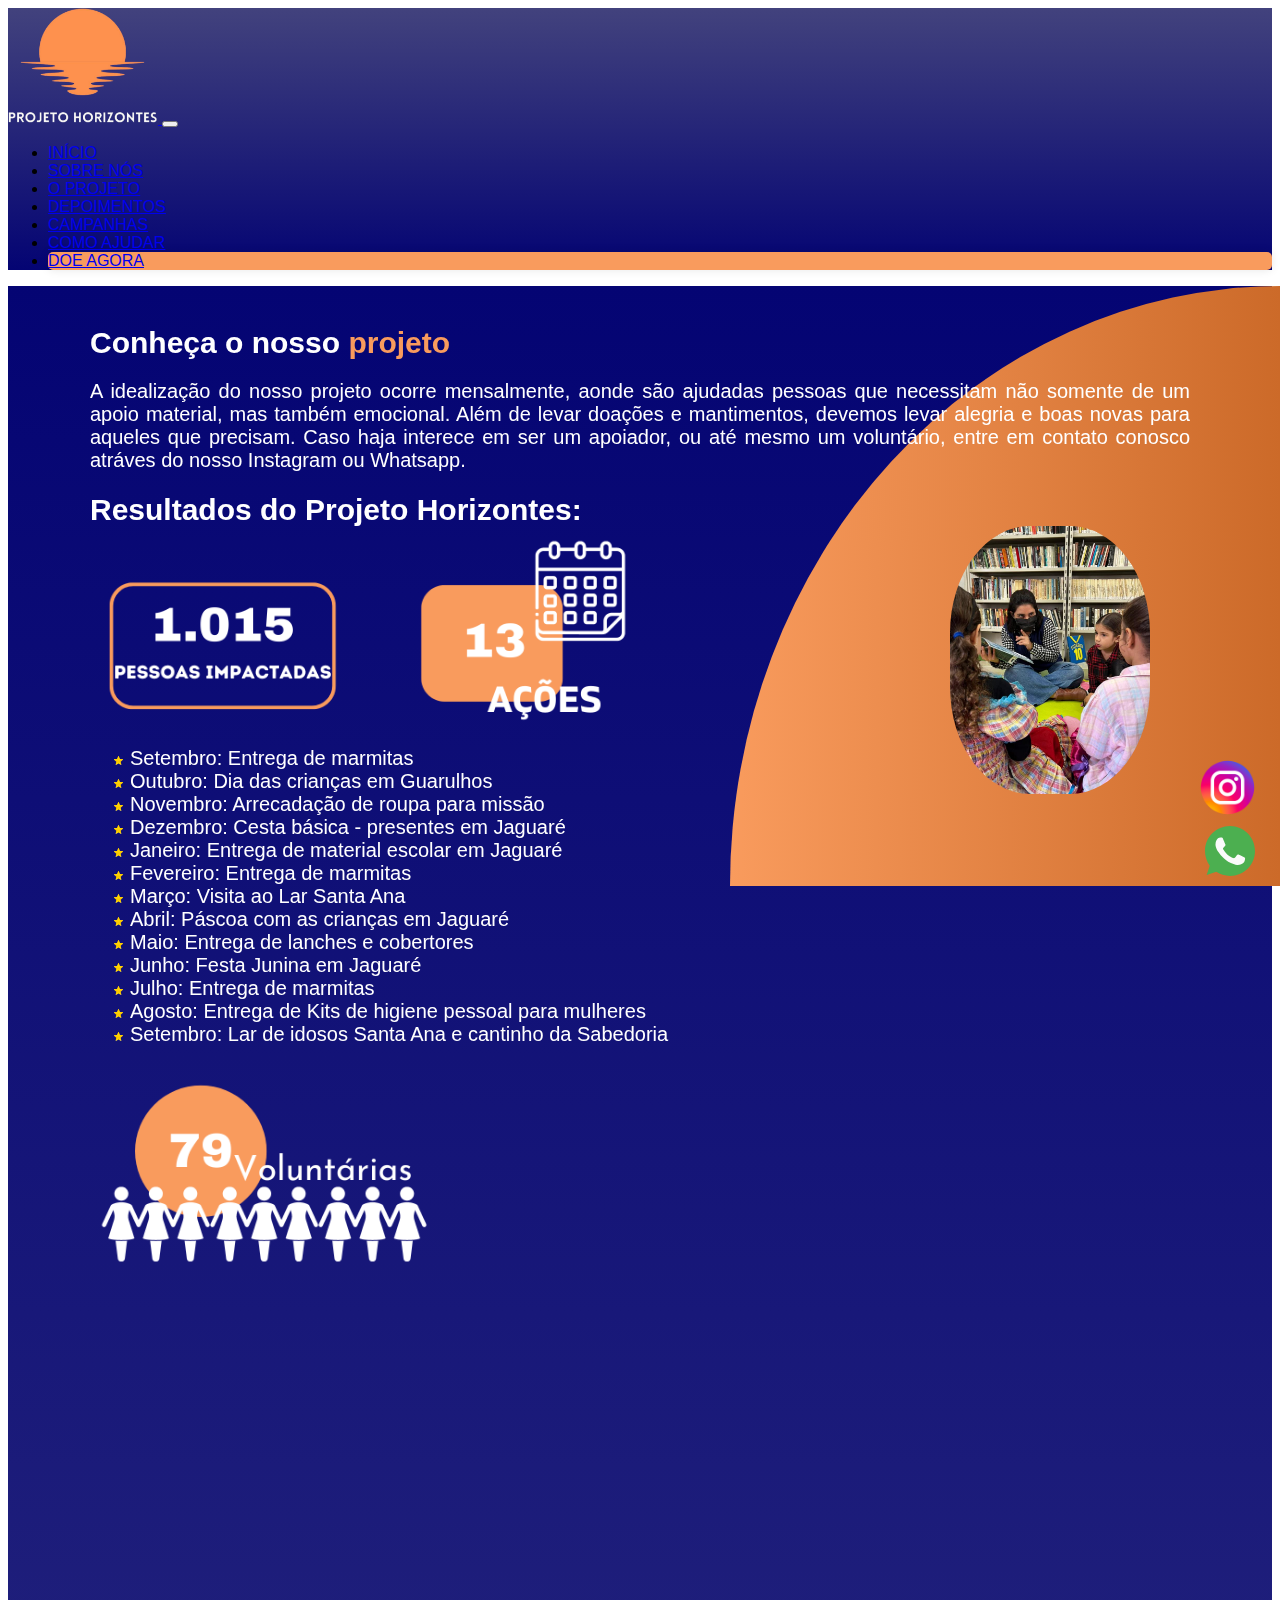
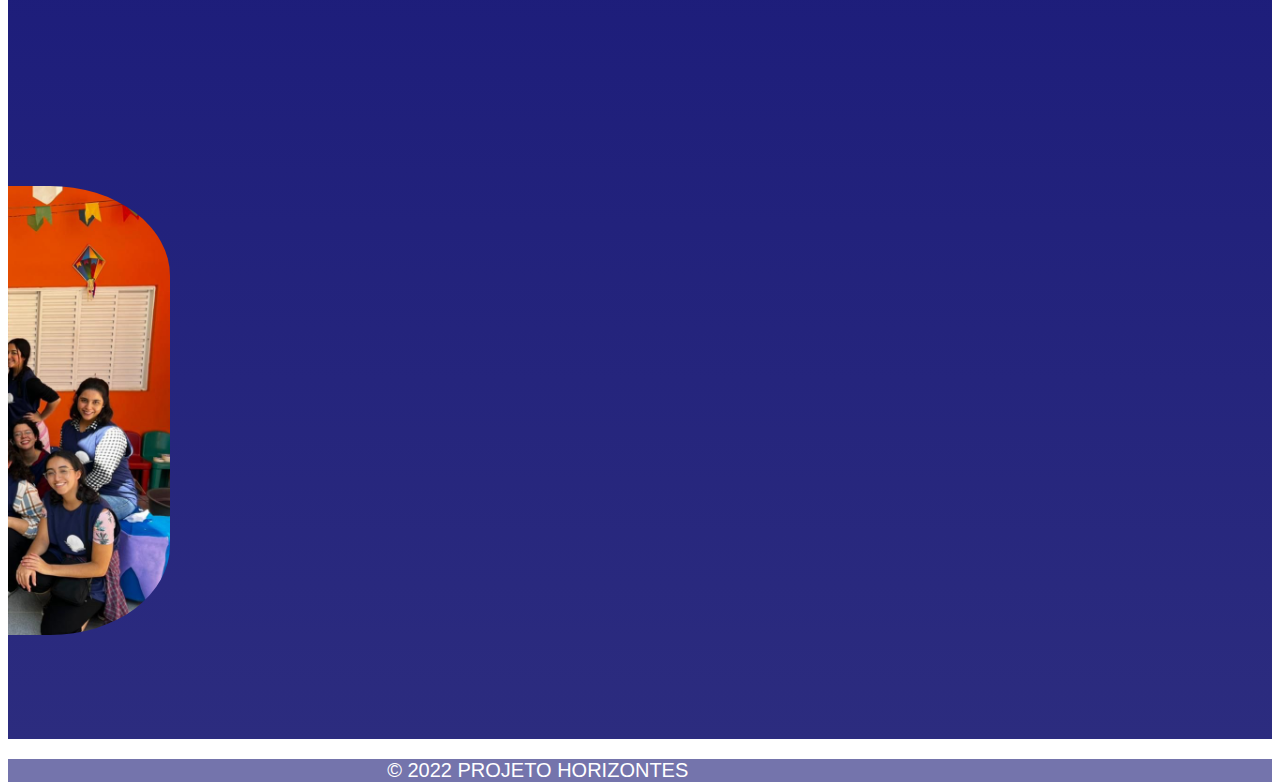
<file: ProjetoIntegrador/ProjetoIntegrador - atualizado/oProjeto.html>
<!DOCTYPE html>
<html lang="pt-BR">
<head>
  <meta charset="UTF-8">
  <meta http-equiv="X-UA-Compatible" content="IE=edge">
  <meta name="viewport" content="width=device-width, initial-scale=1.0">
  <title>Projeto Horizontes</title>
  <link rel="stylesheet" href="styles.css">
  <link href="https://cdn.jsdelivr.net/npm/bootstrap@5.2.2/dist/css/bootstrap.min.css" rel="stylesheet" integrity="sha384-Zenh87qX5JnK2Jl0vWa8Ck2rdkQ2Bzep5IDxbcnCeuOxjzrPF/et3URy9Bv1WTRi" crossorigin="anonymous">
    <script src="https://cdn.jsdelivr.net/npm/bootstrap@5.2.2/dist/js/bootstrap.bundle.min.js" integrity="sha384-OERcA2EqjJCMA+/3y+gxIOqMEjwtxJY7qPCqsdltbNJuaOe923+mo//f6V8Qbsw3" crossorigin="anonymous"></script>
</head>
<body>
  <body class="d-flex flex-column min-vh-100">
    <nav class="navbar navbar-expand-lg barraNav p-0 gradient-navbar">
      <div class="container-lg">
          <a class="navbar-brand p-0 mt-3 mx-0" href="index.html">
            <img src="assets/logo.png" alt="Logo projeto horizontes" width="150">
          </a>
          <button class="navbar-toggler" type="button" data-bs-toggle="collapse" data-bs-target="#navbarTogglerDemo02" aria-controls="navbarTogglerDemo02" aria-expanded="false" aria-label="Toggle navigation">
              <span class="navbar-toggler-icon"></span>
            </button>
            <div class="collapse navbar-collapse justify-content-around" id="navbarTogglerDemo02">
              <ul class="navbar-nav nav-justified fw-bold">
                <li class="nav-item text-nowrap">
                  <a class="nav-link active text-white padrao" aria-current="page" href="index.html">INÍCIO</a>
                </li>
                <li class="nav-item mx-2 text-nowrap inicio">
                  <a class="nav-link active text-white padrao" aria-current="page" href="sobreNos.html">SOBRE NÓS</a>
                </li>
                <li class="nav-item mx-2 text-nowrap">
                  <a class="nav-link active text-white padrao" aria-current="page" href="oProjeto.html">O PROJETO</a>
                </li>
                <li class="nav-item mx-2 text-nowrap">
                  <a class="nav-link active text-white padrao" aria-current="page" href="depoimentos.html">DEPOIMENTOS</a>
                </li>
                <li class="nav-item mx-2 text-nowrap">
                  <a class="nav-link active text-white padrao" aria-current="page" href="campanhas.html">CAMPANHAS</a>
                </li>
                <li class="nav-item mx-2 text-nowrap">
                  <a class="nav-link active text-white padrao" aria-current="page" href="comoAjudar.html">COMO AJUDAR</a>
                </li>
                <li class="nav-item text-nowrap btnDoe">
                  <a class="nav-link active text-white" aria-current="page" href="doeAgora.html">DOE AGORA</a>
                </li>
            </div>
      </div>
  </nav>

    <main class="comeco">
      <div class="d-none d-lg-block circulo">
        <img class="criancas" src="assets\imagem11.jpeg" alt="campanha social com palhaços e crianças"/>
      </div>

      <!-- social media -->
      <div class="social-media">
        <a href="https://www.instagram.com/horizontesprojeto/"><img src="assets/instagram.png" alt="logo instagram direcionando para a pagina do projeto"/></a>
        <a class="whatsapp" href="https://api.whatsapp.com/send?phone=55011974857747&text=Olá" target="_blank"
            style="position:fixed;bottom:20px;">
            <svg enable-background="new 0 0 512 512" width="50" height="50" version="1.1" viewBox="0 0 512 512"
                xml:space="preserve" xmlns="http://www.w3.org/2000/svg">
                <path
                    d="M256.064,0h-0.128l0,0C114.784,0,0,114.816,0,256c0,56,18.048,107.904,48.736,150.048l-31.904,95.104  l98.4-31.456C155.712,496.512,204,512,256.064,512C397.216,512,512,397.152,512,256S397.216,0,256.064,0z"
                    fill="#4CAF50" />
                <path
                    d="m405.02 361.5c-6.176 17.44-30.688 31.904-50.24 36.128-13.376 2.848-30.848 5.12-89.664-19.264-75.232-31.168-123.68-107.62-127.46-112.58-3.616-4.96-30.4-40.48-30.4-77.216s18.656-54.624 26.176-62.304c6.176-6.304 16.384-9.184 26.176-9.184 3.168 0 6.016 0.16 8.576 0.288 7.52 0.32 11.296 0.768 16.256 12.64 6.176 14.88 21.216 51.616 23.008 55.392 1.824 3.776 3.648 8.896 1.088 13.856-2.4 5.12-4.512 7.392-8.288 11.744s-7.36 7.68-11.136 12.352c-3.456 4.064-7.36 8.416-3.008 15.936 4.352 7.36 19.392 31.904 41.536 51.616 28.576 25.44 51.744 33.568 60.032 37.024 6.176 2.56 13.536 1.952 18.048-2.848 5.728-6.176 12.8-16.416 20-26.496 5.12-7.232 11.584-8.128 18.368-5.568 6.912 2.4 43.488 20.48 51.008 24.224 7.52 3.776 12.48 5.568 14.304 8.736 1.792 3.168 1.792 18.048-4.384 35.52z"
                    fill="#FAFAFA" />
            </svg>
        </a>
    </div>

    <div class="container-lg conteudo mt-5">
      <div class="texto">
        <h1 class="h-index col-lg-5">Conheça o nosso<span
          style="color: #f99b5d;"> projeto</span></h1>
        <p class="col-lg-8 col-md-12">A idealização do nosso projeto ocorre mensalmente, aonde são ajudadas pessoas que necessitam não somente de um apoio material, mas também emocional. Além de levar doações e mantimentos, devemos levar alegria e boas novas para aqueles que precisam. Caso haja interece em ser um apoiador, ou até mesmo um voluntário, entre em contato conosco atráves do nosso Instagram ou Whatsapp.
        </p>
        <h1 class="col-lg-8 col-md-12">
          Resultados do Projeto Horizontes:
        </h1>
        <img class="impactos" src="assets\impacto.png" alt="pessoas impactadas"/>
        <img class="acoes" src="assets\açoes.png" alt="quantidade de ações"/>
        <ul>
          <li class="meses">Setembro: Entrega de marmitas</li>
          <li class="meses">Outubro: Dia das crianças em Guarulhos</li>
          <li class="meses">Novembro: Arrecadação de roupa para missão</li>
          <li class="meses">Dezembro: Cesta básica - presentes em Jaguaré</li>
          <li class="meses">Janeiro: Entrega de material escolar em Jaguaré</li>
          <li class="meses">Fevereiro: Entrega de marmitas</li>
          <li class="meses">Março: Visita ao Lar Santa Ana</li>
          <li class="meses">Abril: Páscoa com as crianças em Jaguaré</li>
          <li class="meses">Maio: Entrega de lanches e cobertores</li>
          <li class="meses">Junho: Festa Junina em Jaguaré</li>
          <li class="meses">Julho: Entrega de marmitas</li>
          <li class="meses">Agosto: Entrega de Kits de higiene pessoal para mulheres</li>
          <li class="meses">Setembro: Lar de idosos Santa Ana e cantinho da Sabedoria</li>
        </ul>
        <img class="voluntarias" src="assets\voluntarias.png" alt="voluntarias"/>
        <img class="meninas" src="assets\meninas.jpg" alt="foto das voluntarias"/>
      </div>
    </div>
    </main>

    <footer class="container-lg rodape m-0">
      <div class="texto texto-rodape">
        <p class="col-lg-8 col-md-12">
          © 2022 PROJETO HORIZONTES
        </p>
      </div>
    </footer>

    <!-- libras -->
    <div vw class="enabled">
      <div vw-access-button class="active"></div>
      <div vw-plugin-wrapper>
          <div class="vw-plugin-top-wrapper"></div>
      </div>
  </div>
  <script src="https://vlibras.gov.br/app/vlibras-plugin.js"></script>
  <script>
      new window.VLibras.Widget('https://vlibras.gov.br/app');
  </script>
</body>
</html>
</file>
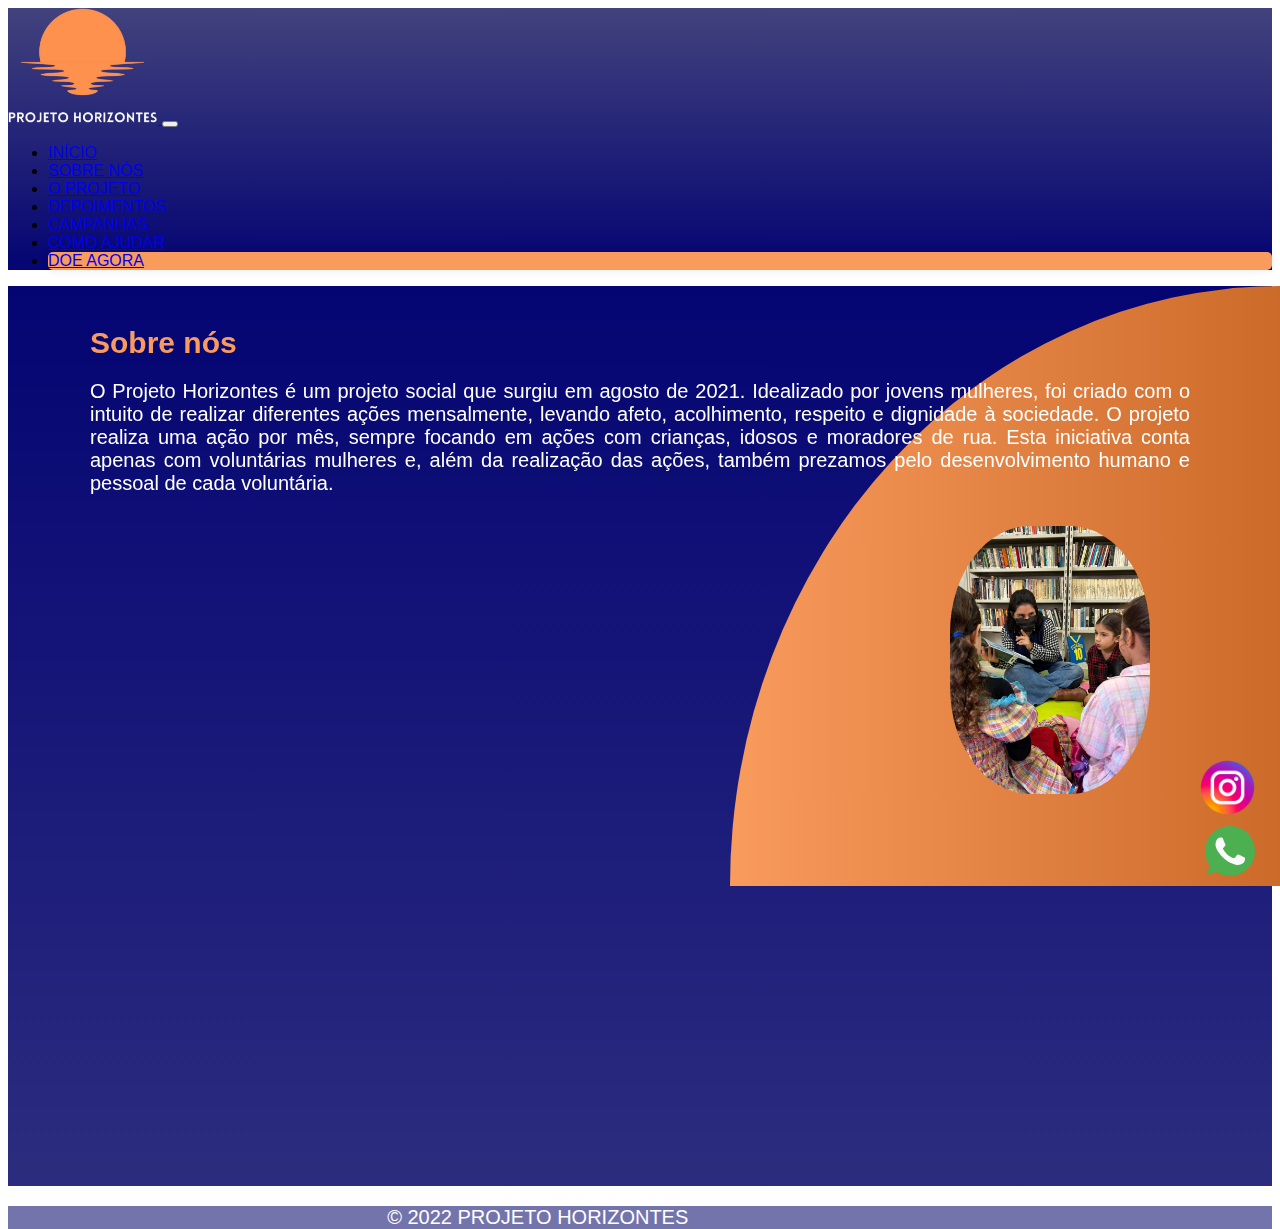
<file: ProjetoIntegrador/ProjetoIntegrador - atualizado/sobreNos.html>
<!DOCTYPE html>
<html lang="pt-BR">
<head>
  <meta charset="UTF-8">
  <meta http-equiv="X-UA-Compatible" content="IE=edge">
  <meta name="viewport" content="width=device-width, initial-scale=1.0">
  <title>Projeto Horizontes</title>
  <link rel="stylesheet" href="styles.css">
  <link href="https://cdn.jsdelivr.net/npm/bootstrap@5.2.2/dist/css/bootstrap.min.css" rel="stylesheet" integrity="sha384-Zenh87qX5JnK2Jl0vWa8Ck2rdkQ2Bzep5IDxbcnCeuOxjzrPF/et3URy9Bv1WTRi" crossorigin="anonymous">
    <script src="https://cdn.jsdelivr.net/npm/bootstrap@5.2.2/dist/js/bootstrap.bundle.min.js" integrity="sha384-OERcA2EqjJCMA+/3y+gxIOqMEjwtxJY7qPCqsdltbNJuaOe923+mo//f6V8Qbsw3" crossorigin="anonymous"></script>
</head>
<body>
  <body class="d-flex flex-column min-vh-100">
    <nav class="navbar navbar-expand-lg barraNav p-0 gradient-navbar">
      <div class="container-lg">
          <a class="navbar-brand p-0 mt-3 mx-0" href="index.html">
            <img src="assets/logo.png" alt="Logo projeto horizontes" width="150">
          </a>
          <button class="navbar-toggler" type="button" data-bs-toggle="collapse" data-bs-target="#navbarTogglerDemo02" aria-controls="navbarTogglerDemo02" aria-expanded="false" aria-label="Toggle navigation">
              <span class="navbar-toggler-icon"></span>
            </button>
            <div class="collapse navbar-collapse justify-content-around" id="navbarTogglerDemo02">
              <ul class="navbar-nav nav-justified fw-bold">
                <li class="nav-item text-nowrap">
                  <a class="nav-link active text-white padrao" aria-current="page" href="index.html">INÍCIO</a>
                </li>
                <li class="nav-item mx-2 text-nowrap inicio">
                  <a class="nav-link active text-white padrao" aria-current="page" href="sobreNos.html">SOBRE NÓS</a>
                </li>
                <li class="nav-item mx-2 text-nowrap">
                  <a class="nav-link active text-white padrao" aria-current="page" href="oProjeto.html">O PROJETO</a>
                </li>
                <li class="nav-item mx-2 text-nowrap">
                  <a class="nav-link active text-white padrao" aria-current="page" href="depoimentos.html">DEPOIMENTOS</a>
                </li>
                <li class="nav-item mx-2 text-nowrap">
                  <a class="nav-link active text-white padrao" aria-current="page" href="campanhas.html">CAMPANHAS</a>
                </li>
                <li class="nav-item mx-2 text-nowrap">
                  <a class="nav-link active text-white padrao" aria-current="page" href="comoAjudar.html">COMO AJUDAR</a>
                </li>
                <li class="nav-item text-nowrap btnDoe">
                  <a class="nav-link active text-white" aria-current="page" href="doeAgora.html">DOE AGORA</a>
                </li>
            </div>
      </div>
  </nav>

    <main class="comeco">
      <div class="d-none d-lg-block circulo">
        <img class="criancas" src="assets\imagem11.jpeg" alt="campanha social com palhaços e crianças"/>
      </div>

      <!-- social media -->
      <div class="social-media">
        <a href="https://www.instagram.com/horizontesprojeto/"><img src="assets/instagram.png" alt="logo instagram direcionando para a pagina do projeto"/></a>
        <a class="whatsapp" href="https://api.whatsapp.com/send?phone=55011974857747&text=Olá" target="_blank"
            style="position:fixed;bottom:20px;">
            <svg enable-background="new 0 0 512 512" width="50" height="50" version="1.1" viewBox="0 0 512 512"
                xml:space="preserve" xmlns="http://www.w3.org/2000/svg">
                <path
                    d="M256.064,0h-0.128l0,0C114.784,0,0,114.816,0,256c0,56,18.048,107.904,48.736,150.048l-31.904,95.104  l98.4-31.456C155.712,496.512,204,512,256.064,512C397.216,512,512,397.152,512,256S397.216,0,256.064,0z"
                    fill="#4CAF50" />
                <path
                    d="m405.02 361.5c-6.176 17.44-30.688 31.904-50.24 36.128-13.376 2.848-30.848 5.12-89.664-19.264-75.232-31.168-123.68-107.62-127.46-112.58-3.616-4.96-30.4-40.48-30.4-77.216s18.656-54.624 26.176-62.304c6.176-6.304 16.384-9.184 26.176-9.184 3.168 0 6.016 0.16 8.576 0.288 7.52 0.32 11.296 0.768 16.256 12.64 6.176 14.88 21.216 51.616 23.008 55.392 1.824 3.776 3.648 8.896 1.088 13.856-2.4 5.12-4.512 7.392-8.288 11.744s-7.36 7.68-11.136 12.352c-3.456 4.064-7.36 8.416-3.008 15.936 4.352 7.36 19.392 31.904 41.536 51.616 28.576 25.44 51.744 33.568 60.032 37.024 6.176 2.56 13.536 1.952 18.048-2.848 5.728-6.176 12.8-16.416 20-26.496 5.12-7.232 11.584-8.128 18.368-5.568 6.912 2.4 43.488 20.48 51.008 24.224 7.52 3.776 12.48 5.568 14.304 8.736 1.792 3.168 1.792 18.048-4.384 35.52z"
                    fill="#FAFAFA" />
            </svg>
        </a>
    </div>

    <div class="container-lg conteudo mt-5">
      <div class="texto">
        <h1 style="color: #f99b5d;">Sobre nós</h1>
        <p class="col-lg-8 col-md-12">O Projeto Horizontes é um projeto social que surgiu em agosto de 2021.
          Idealizado por jovens mulheres, foi criado com o intuito de realizar diferentes ações mensalmente, levando afeto, acolhimento, respeito e dignidade à sociedade.
          O projeto realiza uma ação por mês, sempre focando em ações com crianças, idosos e moradores de rua. Esta iniciativa conta apenas com voluntárias mulheres e, além da realização das ações, também prezamos pelo desenvolvimento humano e pessoal de cada voluntária.
        </p>
      </div>
    </div>
    </main>

    <footer class="container-lg rodape m-0">
      <div class="texto texto-rodape">
        <p class="col-lg-8 col-md-12">
          © 2022 PROJETO HORIZONTES
        </p>
      </div>
    </footer>

    <!-- libras -->
    <div vw class="enabled">
      <div vw-access-button class="active"></div>
      <div vw-plugin-wrapper>
          <div class="vw-plugin-top-wrapper"></div>
      </div>
  </div>
  <script src="https://vlibras.gov.br/app/vlibras-plugin.js"></script>
  <script>
      new window.VLibras.Widget('https://vlibras.gov.br/app');
  </script>
</body>
</html>
</file>
<file: ProjetoIntegrador/ProjetoIntegrador - atualizado/styles.css>
html {
  height: 100%;
}

* {
  font-family: 'Franklin Gothic Medium', 'Arial Narrow', Arial, sans-serif;
}

.barraNav {
  background-color: #040473;
}

.gradient-navbar {
  background-image: linear-gradient(#42427d, #040473);
}

main {
  background-image: linear-gradient(#040473, #2c2c7f);
}

.circulo {
  background-image: linear-gradient(90deg, #f99b5d, #cc6a29);
}

.texto {
  color: white;
}


.btnComoAjudar {
  background-color: transparent;
  border: 0;
  color: #f99b5d;
  padding: 0;
  margin: 0;
}

/* hover effects */
.padrao, .btnComoAjudar {
  position: relative;
}

.padrao::after, .btnComoAjudar::after {
  content: '';
  opacity: 0;
  transition: all 0.3s;
  height: 2px;
  width: 100%;
  background-color: #f99b5d;
  position: absolute;
  bottom: 0;
  left: 0;
}

.padrao:hover::after, .btnComoAjudar:hover::after {
  opacity: 1;
}

.btnDoe, .btnSaibaMais, .btnForm {
  background-color: #f99b5d;
  border-radius: 5px;
  box-shadow: 0 0 10px rgba(0, 0, 0, 0.1);
  -webkit-transition-duration: 0.3s;
  transition-duration: 0.3s;
  -webkit-transition-property: box-shadow, transform;
  transition-property: box-shadow, transform;
}

.btnDoe:hover, .btnDoe:focus, .btnDoe:active, .btnSaibaMais:hover, .btnSaibaMais:focus, .btnSaibaMais:active,
.btnForm:hover, .btnForm:focus, .btnForm:active {
  box-shadow: 0 0 20px rgba(0, 0, 0, 0.5);
  -webkit-transform: scale(1.1);
  transform: scale(1.1);
}


.comeco {
  min-height: 100vh;
  background-color: #040473;
  overflow: visible;
  overflow-x: hidden;
}

.criancas {
  width: 200px;
  border-radius: 40%;
  position: relative;
  top: 40%;
  left: 40%;
}

.conteudo {
  display: flex;
  flex-wrap: nowrap;
  max-width: 1100px;
  margin:0 auto;
  padding:0 2%;
}

.rodape, .rodapeDoeAgora {
  background-color: #7474ac;
}

.rodapeDoeAgora {
  font-family:'Gill Sans', 'Gill Sans MT', Calibri, 'Trebuchet MS', sans-serif;
  font-size: 1.25rem;

}

.texto-rodape {
  padding-left: 30%;
}

.texto {
  margin-top: 20px;
  z-index: 5;
}

.texto h1 {
  font-size: 1.875rem;
  font-family: 'Franklin Gothic Medium', 'Arial Narrow', Arial, sans-serif;
}

.texto p{
  margin: 20px 0;
  font-size: 1.25rem;
  text-align: justify;
  font-family:'Gill Sans', 'Gill Sans MT', Calibri, 'Trebuchet MS', sans-serif;
}

.dados {
  color: white;
  font-size: 1.25rem;
  font-family: 'Franklin Gothic Medium', 'Arial Narrow', Arial, sans-serif;
}

.formulario {
  color: white;
  font-family:'Gill Sans', 'Gill Sans MT', Calibri, 'Trebuchet MS', sans-serif;

}


.btnSaibaMais {
  border: 0;
  color: white;
}

.circulo {
  position: absolute;
  position: fixed;
  right: 0px;
  width: 550px;
  height: 600px;
  border-top-left-radius: 100%;
  border-top-right-radius: 0;
  border-bottom-right-radius: 0;
  border-bottom-left-radius: 0;
  background-color: #f99b5d;
}

.social-media {
  position: fixed;
  bottom: 40px;
  right: 20px;
}

.whatsapp {
  right: 25px;
}

.social-media img{
  display: block;
  width:  65px;
  margin-bottom:40px;
}

.carousel {
  height: 30rem;
  display: flex;
  max-width: 50%;
  margin-left: 7.3%;
  margin-right: auto;
  background-size: auto;
}

/* o projeto */
.impactos {
  position: relative;
  width: 500px;
  right: 110px;
  bottom: 150px;
}

.acoes {
  position: relative;
  width: 500px;
  right: 350px;
  bottom: 160px;
 
}

.meses {
  font-size: 1.25rem;
  text-align: justify;
  font-family:'Gill Sans', 'Gill Sans MT', Calibri, 'Trebuchet MS', sans-serif;
  list-style-image: url(star-icon.svg);
  position: relative;
  bottom: 320px;
}

.voluntarias {
  position: relative;
  width: 500px;
  bottom: 490px;
  right: 130px;
}

.meninas{
  position: relative;
  width: 600px;
  bottom: 100px;
  right: 520px;
  border-radius: 20%;
}

.estatisticas{
  position:relative;
  width: 40%;
  margin-left: 10rem;
}

/* media queries */

@media screen and (max-width: 992px) {
  .estatisticas {
    margin-left: 15rem;
  }
}

@media screen and (max-width: 600px) {
  .estatisticas {
    margin-left: 10rem;
  }
}

@media screen and (max-width: 992px) {
  .carousel {
    margin: auto;
    height: 20rem;
    max-width: 60%;
    background-size: contain;
  }
}

@media screen and (max-width: 600px) {
  .carousel {
    margin: auto;
    height: 15rem;
    max-width: 90%;
    background-size: cover;
  }
}

@media screen and (max-width: 1140px) {
  .texto-rodape {
    padding-left: 10%;
  }
}

@media screen and (max-width: 992px) {
  .texto-rodape {
    padding-left: 36%;
  }
}

@media screen and (max-width: 600px) {
  .texto-rodape {
    padding-left: 20%;
  }
}

.link{
  color: #cc6a29;
}
</file>
